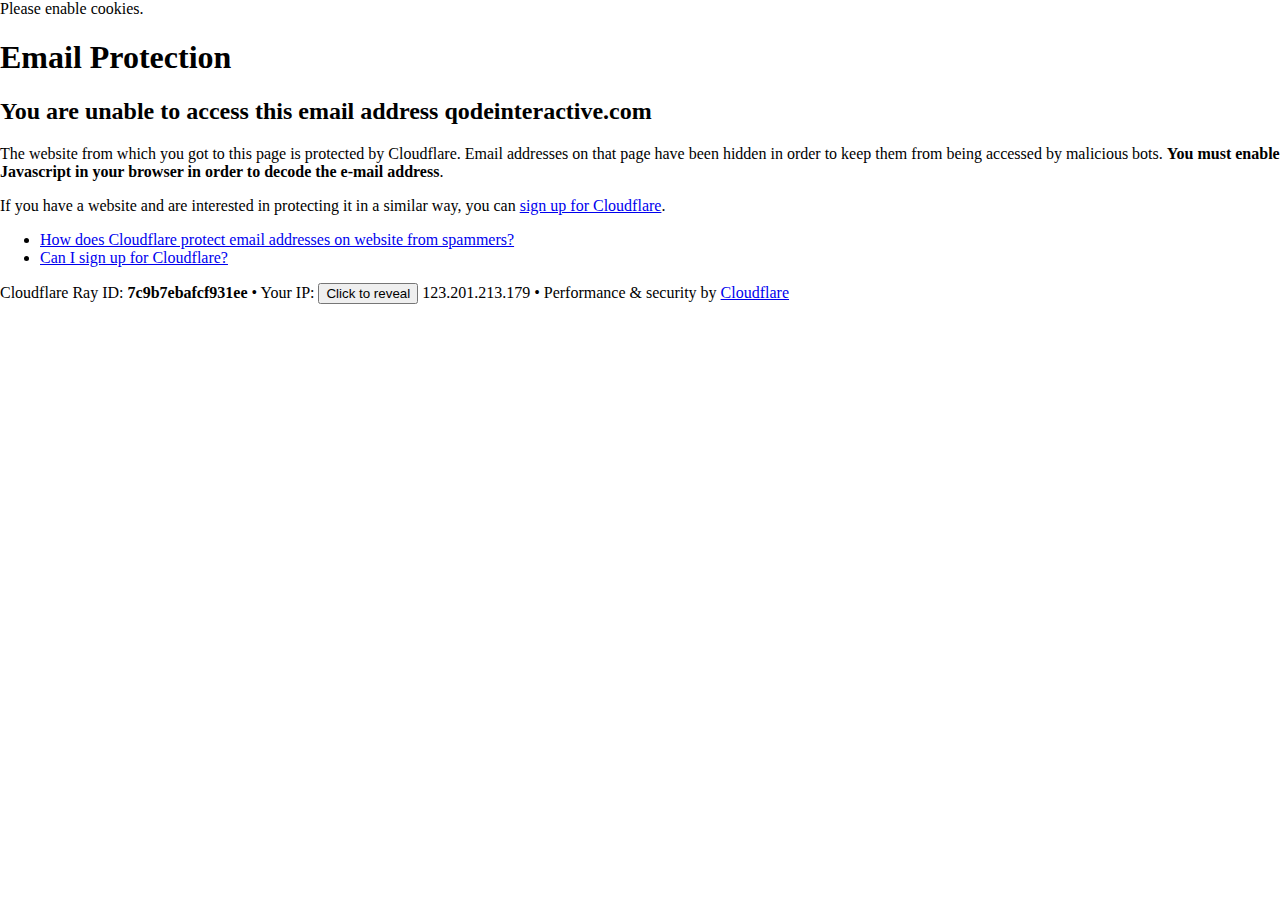
<file: cdn-cgi/l/email-protection.html>
<!DOCTYPE html>
<!--[if lt IE 7]> <html class="no-js ie6 oldie" lang="en-US"> <![endif]-->
<!--[if IE 7]>    <html class="no-js ie7 oldie" lang="en-US"> <![endif]-->
<!--[if IE 8]>    <html class="no-js ie8 oldie" lang="en-US"> <![endif]-->
<!--[if gt IE 8]><!--> <html class="no-js" lang="en-US"> <!--<![endif]-->

<!-- Mirrored from bridge241.qodeinteractive.com/cdn-cgi/l/email-protection by HTTrack Website Copier/3.x [XR&CO'2014], Fri, 19 May 2023 10:03:35 GMT -->
<!-- Added by HTTrack --><meta http-equiv="content-type" content="text/html;charset=UTF-8" /><!-- /Added by HTTrack -->
<head>
<title>Email Protection | Cloudflare</title>
<meta charset="UTF-8" />
<meta http-equiv="Content-Type" content="text/html; charset=UTF-8" />
<meta http-equiv="X-UA-Compatible" content="IE=Edge" />
<meta name="robots" content="noindex, nofollow" />
<meta name="viewport" content="width=device-width,initial-scale=1" />
<link rel="stylesheet" id="cf_styles-css" href="https://bridge241.qodeinteractive.com/cdn-cgi/styles/cf.errors.css" />
<!--[if lt IE 9]><link rel="stylesheet" id='cf_styles-ie-css' href="/cdn-cgi/styles/cf.errors.ie.css" /><![endif]-->
<style>body{margin:0;padding:0}</style>


<!--[if gte IE 10]><!-->
<script>
  if (!navigator.cookieEnabled) {
    window.addEventListener('DOMContentLoaded', function () {
      var cookieEl = document.getElementById('cookie-alert');
      cookieEl.style.display = 'block';
    })
  }
</script>
<!--<![endif]-->


</head>
<body>
  <div id="cf-wrapper">
    <div class="cf-alert cf-alert-error cf-cookie-error" id="cookie-alert" data-translate="enable_cookies">Please enable cookies.</div>
    <div id="cf-error-details" class="cf-error-details-wrapper">
      <div class="cf-wrapper cf-header cf-error-overview">
        <h1 data-translate="block_headline">Email Protection</h1>
        <h2 class="cf-subheadline"><span data-translate="unable_to_access">You are unable to access this email address</span> qodeinteractive.com</h2>
      </div><!-- /.header -->

      <div class="cf-section cf-wrapper">
        <div class="cf-columns two">
          <div class="cf-column">
            <p>The website from which you got to this page is protected by Cloudflare. Email addresses on that page have been hidden in order to keep them from being accessed by malicious bots. <strong>You must enable Javascript in your browser in order to decode the e-mail address</strong>.</p>
            <p>If you have a website and are interested in protecting it in a similar way, you can <a rel="noopener noreferrer" href="https://www.cloudflare.com/sign-up?utm_source=email_protection">sign up for Cloudflare</a>.</p>
          </div>

          <div class="cf-column">
            <div class="grid_4">
              <div class="rail">
                  <div class="panel">
                      <ul class="nobullets">
                        <li><a rel="noopener noreferrer" class="modal-link-faq" href="https://support.cloudflare.com/hc/en-us/articles/200170016-What-is-Email-Address-Obfuscation-">How does Cloudflare protect email addresses on website from spammers?</a></li>
                        <li><a rel="noopener noreferrer" class="modal-link-faq" href="https://support.cloudflare.com/hc/en-us/categories/200275218-Getting-Started">Can I sign up for Cloudflare?</a></li>
                    </ul>
                </div>
              </div>
            </div>
          </div>
        </div>
      </div><!-- /.section -->

      <div class="cf-error-footer cf-wrapper w-240 lg:w-full py-10 sm:py-4 sm:px-8 mx-auto text-center sm:text-left border-solid border-0 border-t border-gray-300">
  <p class="text-13">
    <span class="cf-footer-item sm:block sm:mb-1">Cloudflare Ray ID: <strong class="font-semibold">7c9b7ebafcf931ee</strong></span>
    <span class="cf-footer-separator sm:hidden">&bull;</span>
    <span id="cf-footer-item-ip" class="cf-footer-item hidden sm:block sm:mb-1">
      Your IP:
      <button type="button" id="cf-footer-ip-reveal" class="cf-footer-ip-reveal-btn">Click to reveal</button>
      <span class="hidden" id="cf-footer-ip">123.201.213.179</span>
      <span class="cf-footer-separator sm:hidden">&bull;</span>
    </span>
    <span class="cf-footer-item sm:block sm:mb-1"><span>Performance &amp; security by</span> <a rel="noopener noreferrer" href="https://www.cloudflare.com/5xx-error-landing" id="brand_link" target="_blank">Cloudflare</a></span>
    
  </p>
  <script>(function(){function d(){var b=a.getElementById("cf-footer-item-ip"),c=a.getElementById("cf-footer-ip-reveal");b&&"classList"in b&&(b.classList.remove("hidden"),c.addEventListener("click",function(){c.classList.add("hidden");a.getElementById("cf-footer-ip").classList.remove("hidden")}))}var a=document;document.addEventListener&&a.addEventListener("DOMContentLoaded",d)})();</script>
</div><!-- /.error-footer -->


    </div><!-- /#cf-error-details -->
  </div><!-- /#cf-wrapper -->

  <script>
  window._cf_translation = {};
  
  
</script>

</body>

<!-- Mirrored from bridge241.qodeinteractive.com/cdn-cgi/l/email-protection by HTTrack Website Copier/3.x [XR&CO'2014], Fri, 19 May 2023 10:03:35 GMT -->
</html>
</file>
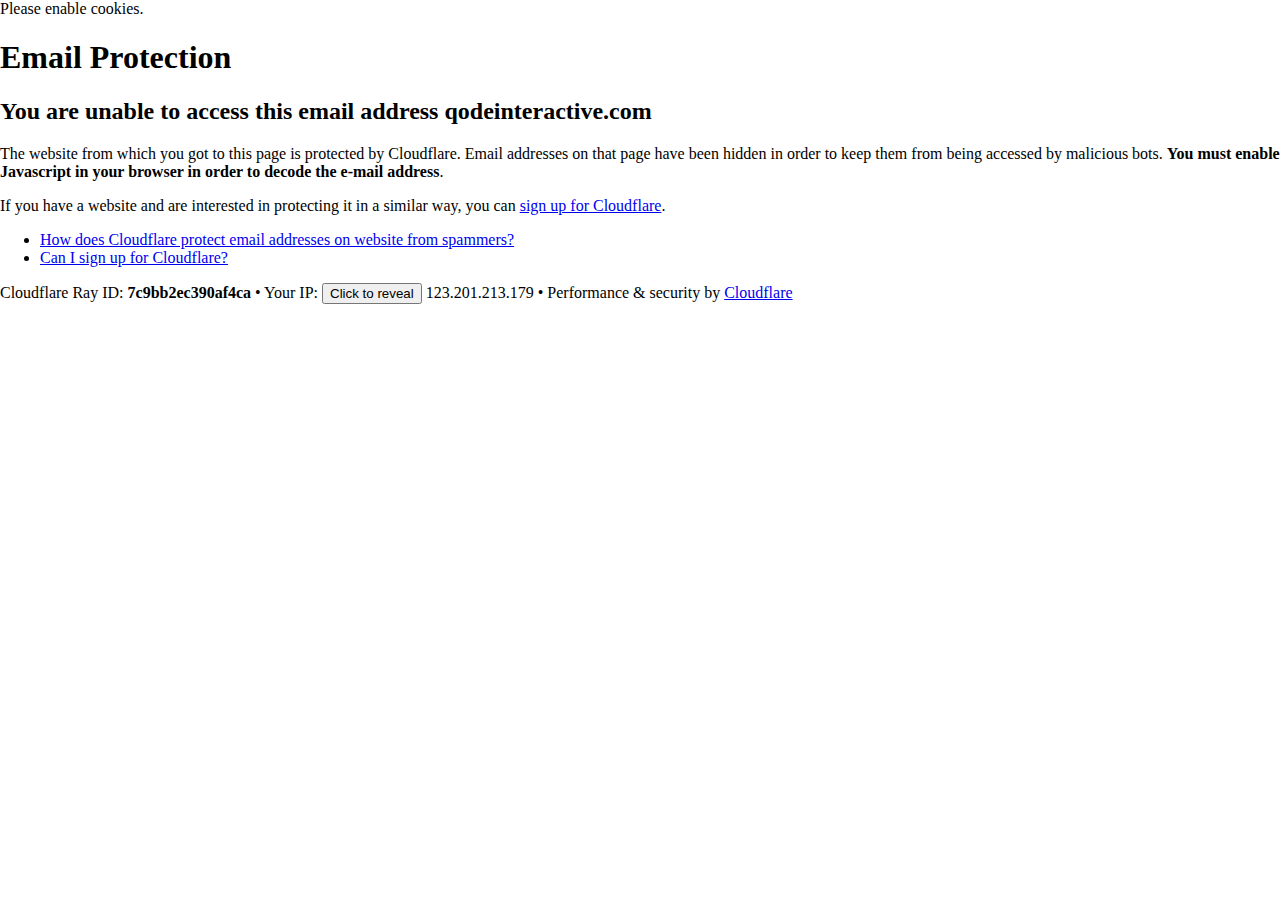
<file: about/cdn-cgi/l/email-protection.html>
<!DOCTYPE html>
<!--[if lt IE 7]> <html class="no-js ie6 oldie" lang="en-US"> <![endif]-->
<!--[if IE 7]>    <html class="no-js ie7 oldie" lang="en-US"> <![endif]-->
<!--[if IE 8]>    <html class="no-js ie8 oldie" lang="en-US"> <![endif]-->
<!--[if gt IE 8]><!--> <html class="no-js" lang="en-US"> <!--<![endif]-->

<!-- Mirrored from bridge251.qodeinteractive.com/cdn-cgi/l/email-protection by HTTrack Website Copier/3.x [XR&CO'2014], Fri, 19 May 2023 10:39:08 GMT -->
<!-- Added by HTTrack --><meta http-equiv="content-type" content="text/html;charset=UTF-8" /><!-- /Added by HTTrack -->
<head>
<title>Email Protection | Cloudflare</title>
<meta charset="UTF-8" />
<meta http-equiv="Content-Type" content="text/html; charset=UTF-8" />
<meta http-equiv="X-UA-Compatible" content="IE=Edge" />
<meta name="robots" content="noindex, nofollow" />
<meta name="viewport" content="width=device-width,initial-scale=1" />
<link rel="stylesheet" id="cf_styles-css" href="https://bridge251.qodeinteractive.com/cdn-cgi/styles/cf.errors.css" />
<!--[if lt IE 9]><link rel="stylesheet" id='cf_styles-ie-css' href="/cdn-cgi/styles/cf.errors.ie.css" /><![endif]-->
<style>body{margin:0;padding:0}</style>


<!--[if gte IE 10]><!-->
<script>
  if (!navigator.cookieEnabled) {
    window.addEventListener('DOMContentLoaded', function () {
      var cookieEl = document.getElementById('cookie-alert');
      cookieEl.style.display = 'block';
    })
  }
</script>
<!--<![endif]-->


</head>
<body>
  <div id="cf-wrapper">
    <div class="cf-alert cf-alert-error cf-cookie-error" id="cookie-alert" data-translate="enable_cookies">Please enable cookies.</div>
    <div id="cf-error-details" class="cf-error-details-wrapper">
      <div class="cf-wrapper cf-header cf-error-overview">
        <h1 data-translate="block_headline">Email Protection</h1>
        <h2 class="cf-subheadline"><span data-translate="unable_to_access">You are unable to access this email address</span> qodeinteractive.com</h2>
      </div><!-- /.header -->

      <div class="cf-section cf-wrapper">
        <div class="cf-columns two">
          <div class="cf-column">
            <p>The website from which you got to this page is protected by Cloudflare. Email addresses on that page have been hidden in order to keep them from being accessed by malicious bots. <strong>You must enable Javascript in your browser in order to decode the e-mail address</strong>.</p>
            <p>If you have a website and are interested in protecting it in a similar way, you can <a rel="noopener noreferrer" href="https://www.cloudflare.com/sign-up?utm_source=email_protection">sign up for Cloudflare</a>.</p>
          </div>

          <div class="cf-column">
            <div class="grid_4">
              <div class="rail">
                  <div class="panel">
                      <ul class="nobullets">
                        <li><a rel="noopener noreferrer" class="modal-link-faq" href="https://support.cloudflare.com/hc/en-us/articles/200170016-What-is-Email-Address-Obfuscation-">How does Cloudflare protect email addresses on website from spammers?</a></li>
                        <li><a rel="noopener noreferrer" class="modal-link-faq" href="https://support.cloudflare.com/hc/en-us/categories/200275218-Getting-Started">Can I sign up for Cloudflare?</a></li>
                    </ul>
                </div>
              </div>
            </div>
          </div>
        </div>
      </div><!-- /.section -->

      <div class="cf-error-footer cf-wrapper w-240 lg:w-full py-10 sm:py-4 sm:px-8 mx-auto text-center sm:text-left border-solid border-0 border-t border-gray-300">
  <p class="text-13">
    <span class="cf-footer-item sm:block sm:mb-1">Cloudflare Ray ID: <strong class="font-semibold">7c9bb2ec390af4ca</strong></span>
    <span class="cf-footer-separator sm:hidden">&bull;</span>
    <span id="cf-footer-item-ip" class="cf-footer-item hidden sm:block sm:mb-1">
      Your IP:
      <button type="button" id="cf-footer-ip-reveal" class="cf-footer-ip-reveal-btn">Click to reveal</button>
      <span class="hidden" id="cf-footer-ip">123.201.213.179</span>
      <span class="cf-footer-separator sm:hidden">&bull;</span>
    </span>
    <span class="cf-footer-item sm:block sm:mb-1"><span>Performance &amp; security by</span> <a rel="noopener noreferrer" href="https://www.cloudflare.com/5xx-error-landing" id="brand_link" target="_blank">Cloudflare</a></span>
    
  </p>
  <script>(function(){function d(){var b=a.getElementById("cf-footer-item-ip"),c=a.getElementById("cf-footer-ip-reveal");b&&"classList"in b&&(b.classList.remove("hidden"),c.addEventListener("click",function(){c.classList.add("hidden");a.getElementById("cf-footer-ip").classList.remove("hidden")}))}var a=document;document.addEventListener&&a.addEventListener("DOMContentLoaded",d)})();</script>
</div><!-- /.error-footer -->


    </div><!-- /#cf-error-details -->
  </div><!-- /#cf-wrapper -->

  <script>
  window._cf_translation = {};
  
  
</script>

</body>

<!-- Mirrored from bridge251.qodeinteractive.com/cdn-cgi/l/email-protection by HTTrack Website Copier/3.x [XR&CO'2014], Fri, 19 May 2023 10:39:08 GMT -->
</html>
</file>
